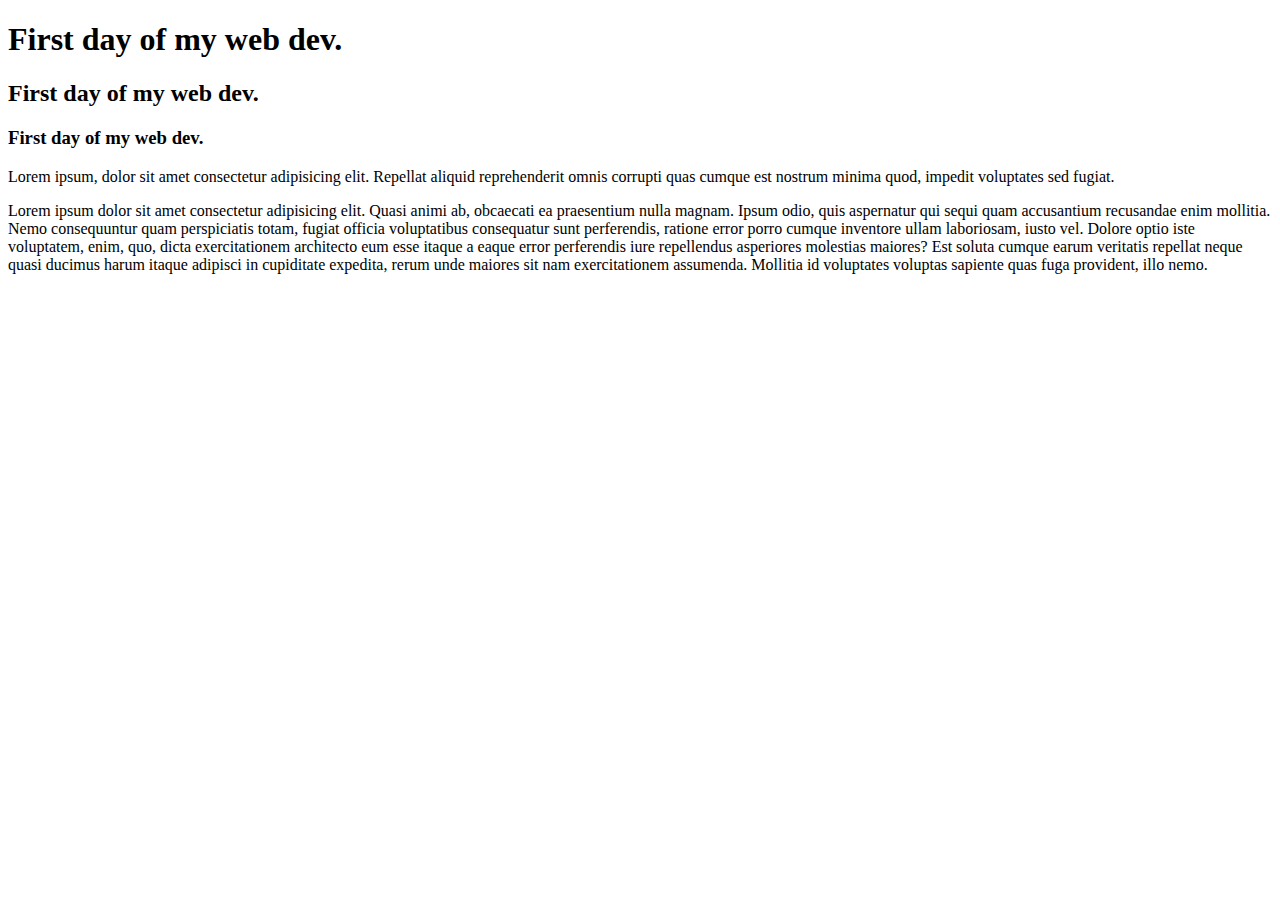
<file: day 1/index.html>
<!DOCTYPE html>
<html lang="en">
<head>
    <meta charset="UTF-8">
    <meta name="viewport" content="width=device-width, initial-scale=1.0">
    <title>Day 1</title>
    <!-- <link rel="stylesheet" href="style.css"> -->
</head>
<body>
    <h1>First day of my web dev.</h1>
    <h2>First day of my web dev.</h2>
    <h3>First day of my web dev.</h3>

    <p>Lorem ipsum, dolor sit amet consectetur adipisicing elit. Repellat aliquid reprehenderit omnis corrupti quas cumque est nostrum minima quod, impedit voluptates sed fugiat.</p>
    <p>Lorem ipsum dolor sit amet consectetur adipisicing elit. Quasi animi ab, obcaecati ea praesentium nulla magnam. Ipsum odio, quis aspernatur qui sequi quam accusantium recusandae enim mollitia. Nemo consequuntur quam perspiciatis totam, fugiat officia voluptatibus consequatur sunt perferendis, ratione error porro cumque inventore ullam laboriosam, iusto vel. Dolore optio iste voluptatem, enim, quo, dicta exercitationem architecto eum esse itaque a eaque error perferendis iure repellendus asperiores molestias maiores? Est soluta cumque earum veritatis repellat neque quasi ducimus harum itaque adipisci in cupiditate expedita, rerum unde maiores sit nam exercitationem assumenda. Mollitia id voluptates voluptas sapiente quas fuga provident, illo nemo.</p>
    
</body>
</html>
</file>
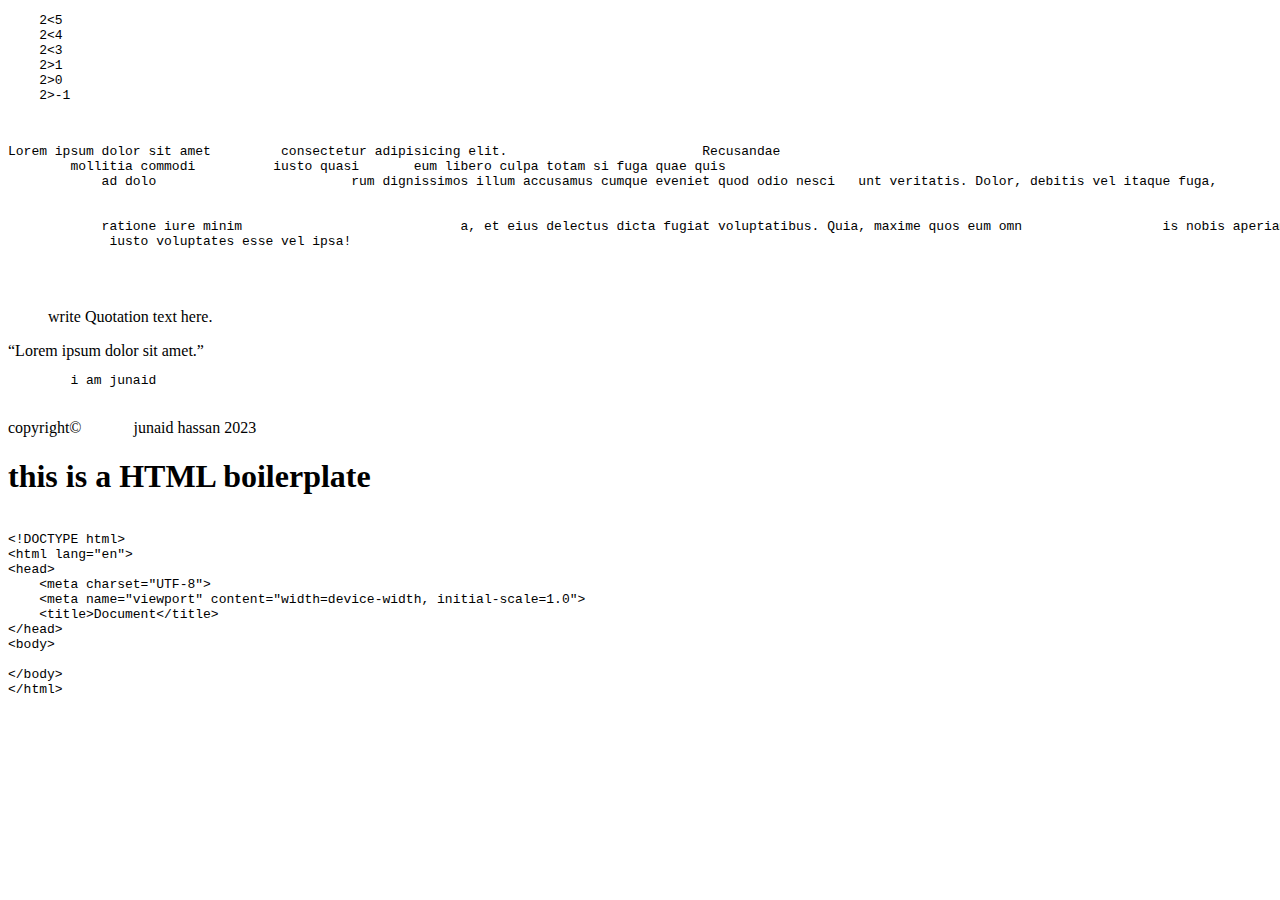
<file: day 10/index.html>
<!DOCTYPE html>
<html lang="en">

<head>
    <meta charset="UTF-8">
    <meta name="viewport" content="width=device-width, initial-scale=1.0">
    <title>day 10</title>
</head>

<body>

    <!-- &lt;  for <
&gt;  for >
&amp; for &
&nbsp; for a non-breaking space
&copy; for © -->


    <pre>
    2&lt;5
    2&lt;4
    2&lt;3
    2&gt;1
    2&gt;0
    2&gt;-1
</pre>

    <pre>
        <p>Lorem ipsum dolor sit amet         consectetur adipisicing elit.                         Recusandae 
        mollitia commodi          iusto quasi       eum libero culpa totam si fuga quae quis 
            ad dolo                         rum dignissimos illum accusamus cumque eveniet quod odio nesci   unt veritatis. Dolor, debitis vel itaque fuga,
            
            
            ratione iure minim                            a, et eius delectus dicta fugiat voluptatibus. Quia, maxime quos eum omn                  is nobis aperiam facere eligendi vitae praesentium nulla tempore corrupti quibusdam necessitatibus
             iusto voluptates esse vel ipsa!</p>
    </pre>

    <blockquote cite="source-url">
        write Quotation text here.
    </blockquote>

    <q cite="source-URL">Lorem ipsum dolor sit amet.</q>

    <pre>
        <code>i am junaid</code>
    </pre>

    <p>copyright&copy; &nbsp; &nbsp; &nbsp; &nbsp; &nbsp; &nbsp; junaid hassan 2023</p>

    <h1>this is a HTML boilerplate</h1>

    <pre><code>
&lt;!DOCTYPE html&gt;
&lt;html lang="en"&gt;
&lt;head&gt;
    &lt;meta charset="UTF-8"&gt;
    &lt;meta name="viewport" content="width=device-width, initial-scale=1.0"&gt;
    &lt;title&gt;Document&lt;/title&gt;
&lt;/head&gt;
&lt;body&gt;
    
&lt;/body&gt;
&lt;/html&gt;
</code></pre>

</body>

</html>
</file>
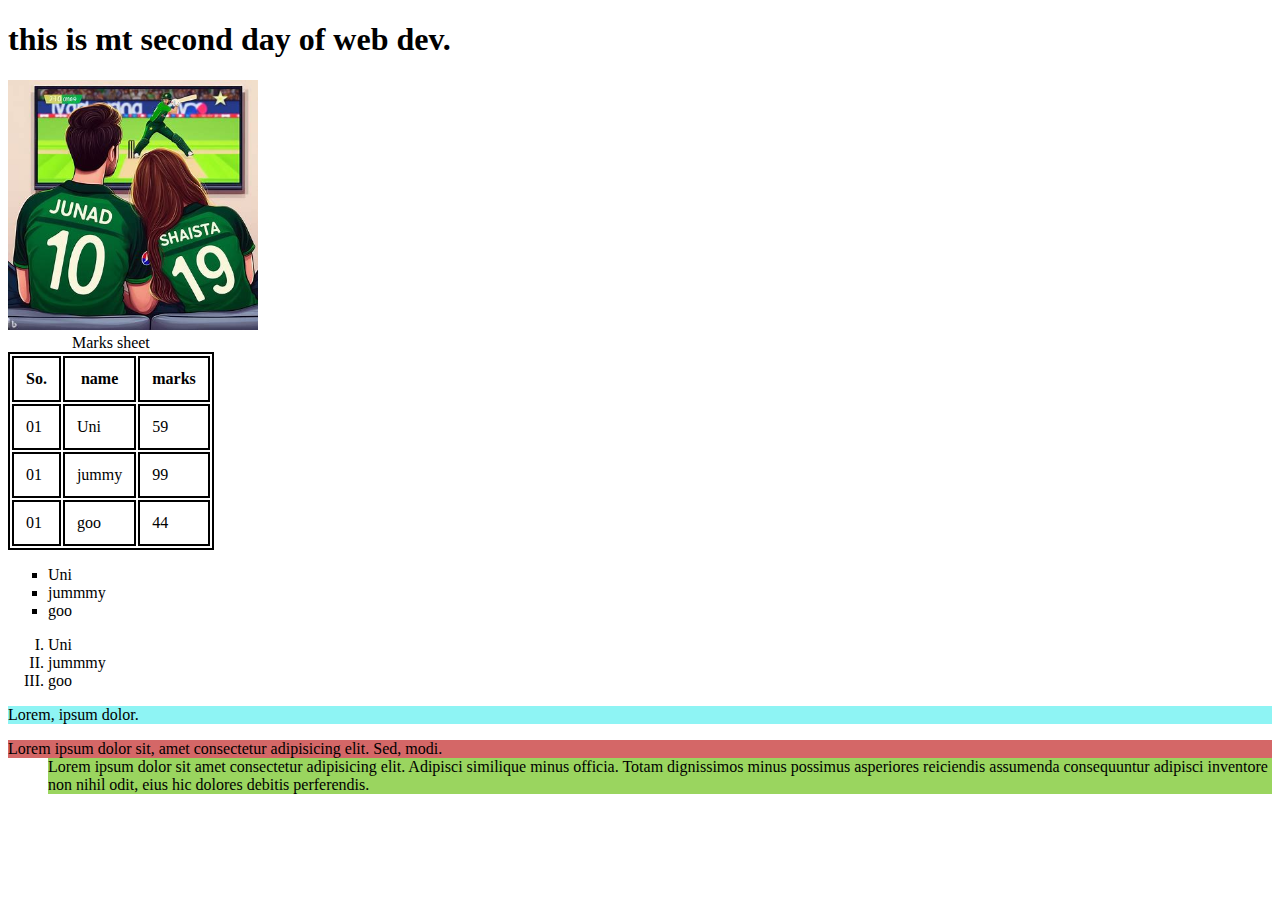
<file: day 2/index.html>
<!DOCTYPE html>
<html lang="en">

<head>
    <meta charset="UTF-8">
    <meta name="viewport" content="width=device-width, initial-scale=1.0">
    <title>Day 2</title>
    <link rel="stylesheet" href="style.css">
</head>

<body>
    <h1>this is mt second day of web dev.</h1>

    <img src="OIG.jpg" alt="this is a image" width="250"><br>
    <table cellpadding="12">
        <caption> Marks sheet</caption>

        <tr>
            <th>So.</th>
            <th>name</th>
            <th>marks</th>
        </tr>

        <tr>
            <td>01</td>
            <td>Uni</td>
            <td>59</td>
        </tr>
        <tr>
            <td>01</td>
            <td>jummy</td>
            <td>99</td>
        </tr>
        <tr>
            <td>01</td>
            <td>goo</td>
            <td>44</td>
        </tr>
    </table>

    <ul type="square">
        <li>Uni</li>
        <li>jummmy</li>
        <li>goo</li>
    </ul>

    <ol type="I">
        <li>Uni</li>
        <li>jummmy</li>
        <li>goo</li>
    </ol>

    <dl>Lorem, ipsum dolor.</dl>
    <dt>Lorem ipsum dolor sit, amet consectetur adipisicing elit. Sed, modi.</dt>
    <dd>Lorem ipsum dolor sit amet consectetur adipisicing elit. Adipisci similique minus officia. Totam dignissimos minus possimus asperiores reiciendis assumenda consequuntur adipisci inventore non nihil odit, eius hic dolores debitis perferendis.</dd>
</body>

</html>
</file>
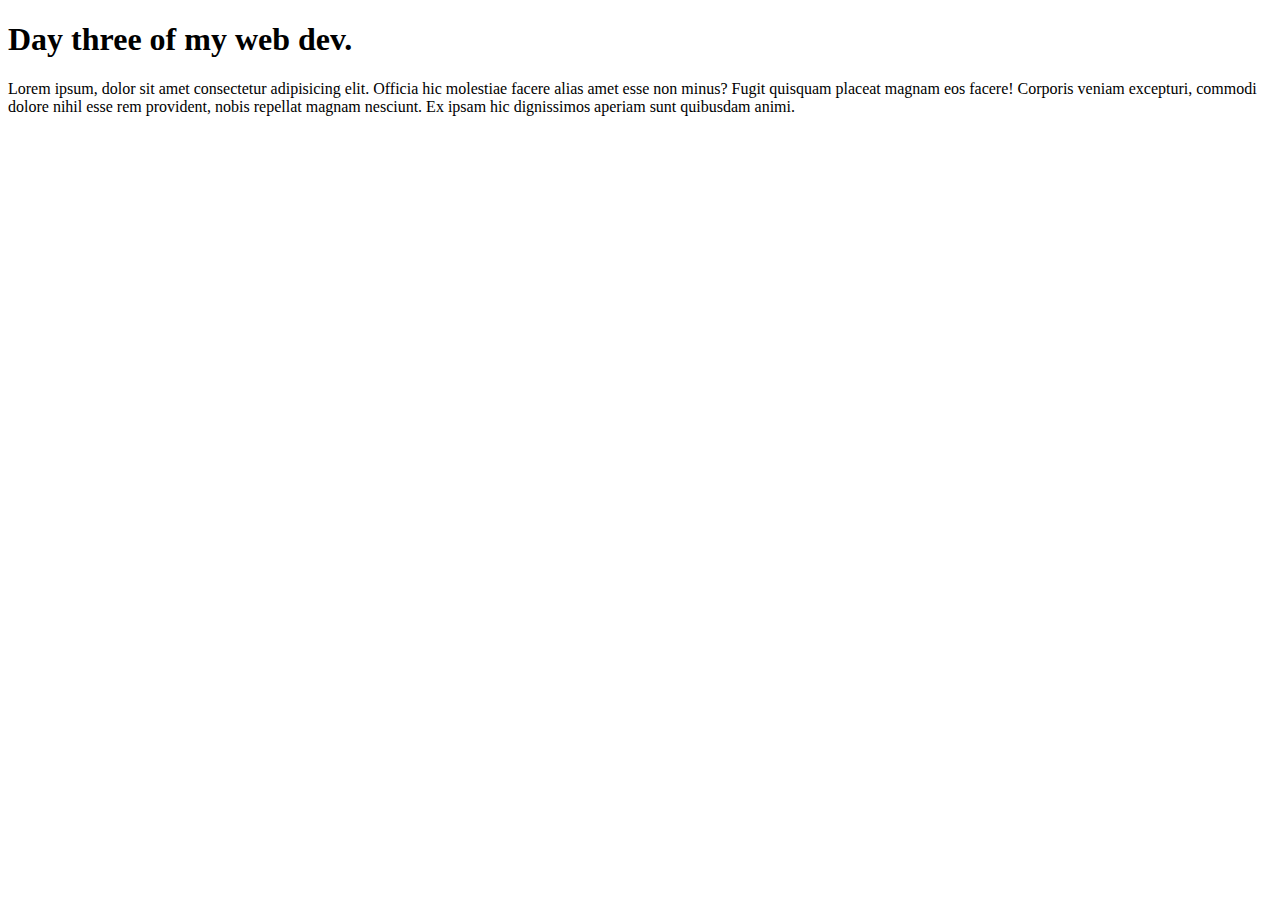
<file: Day 3/index.html>
<!DOCTYPE html>
<html lang="en">
<head>
    <meta charset="UTF-8">
    <meta name="viewport" content="width=device-width, initial-scale=1.0">
    <meta name="description" content=" I'm Junni this is a my dat thee page ">
    <title>Day 3</title>
</head>
<body>
    <h1>Day three of my web dev.</h1>
    <p>Lorem ipsum, dolor sit amet consectetur adipisicing elit. Officia hic molestiae facere alias amet esse non minus? Fugit quisquam placeat magnam eos facere! Corporis veniam excepturi, commodi dolore nihil esse rem provident, nobis repellat magnam nesciunt. Ex ipsam hic dignissimos aperiam sunt quibusdam animi.</p>
    
</body>
</html>
</file>
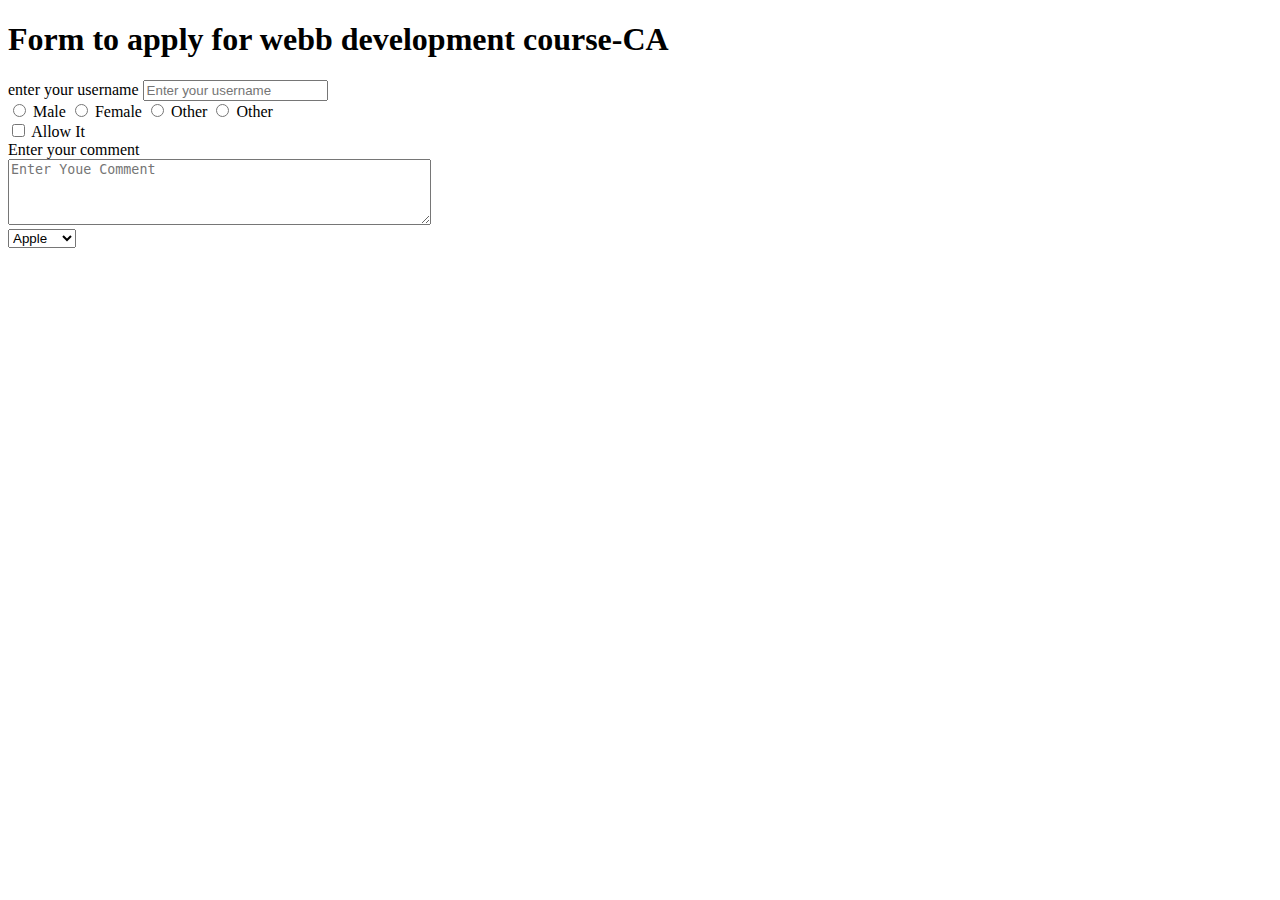
<file: Day 4/index.html>
<!DOCTYPE html>
<html lang="en">

<head>
    <meta charset="UTF-8">
    <meta name="viewport" content="width=device-width, initial-scale=1.0">
    <title>day 4 - forms</title>
</head>

<body>
    <h1>Form to apply for webb development course-CA</h1>
    <form action="post">
        <div>
            <label for="username">enter your username</label>
            <input type="text" id="username" name="username" placeholder="Enter your username">
        </div>

        <div>
            <input type="radio" id="male" name="gender" value="male">
            <label for="male">Male</label>
            <input type="radio" id="female" name="gender" value="female">
            <label for="female">Female</label>
            <input type="radio" id="other" name="gender" value="female">
            <label for="female">Other</label>
            <input type="radio" id="other" name="gender" value="other">
            <label for="other"> Other</label>
        </div>

        <div>
            <input type="checkbox" id="subscribe" name="allow it" value="yes">
            <label for="subscribe"> Allow It </label>
        </div>

        <div>
            <label for="comment">Enter your comment</label>
            <br>
            <textarea id="comment" name="comment" placeholder="Enter Youe Comment" rows="4" cols="50"></textarea>
        </div>

        <div>
            <select name="fruits">
                <option value="apple">Apple</option>
                <option value="banana">Banana</option>
                <option value="cherry">Cherry</option>
            </select>
        </div>
    </form>
</body>

</html>
</file>
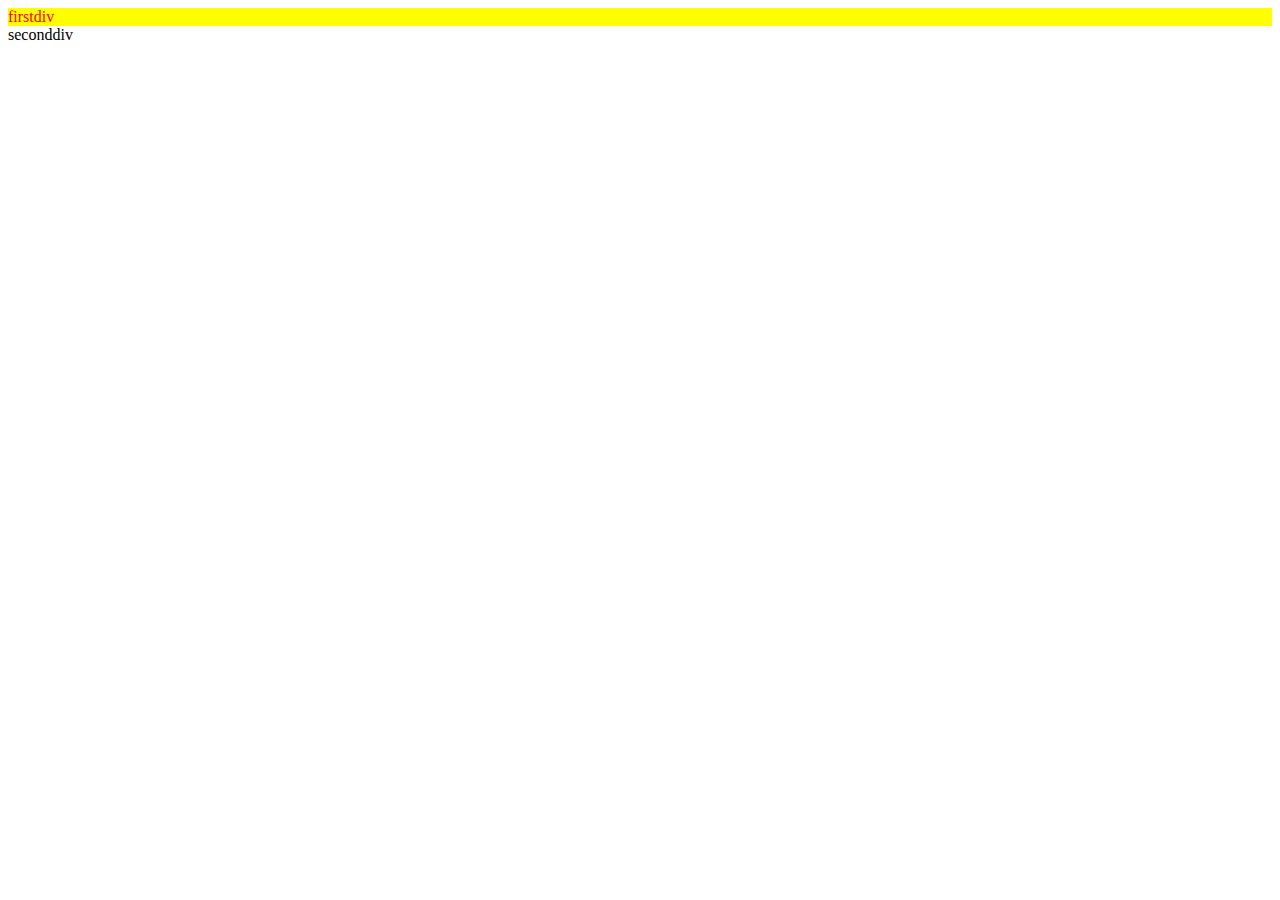
<file: day 6/index.html>
<!DOCTYPE html>
<html lang="en">
<head>
    <meta charset="UTF-8">
    <meta name="viewport" content="width=device-width, initial-scale=1.0">
    <title>Document</title>
    <link rel="stylesheet" href="style.css">
</head>
<body>
    <div id="firstdiv" class="red bg-yellow">firstdiv</div>
    <div id="seconddiv">seconddiv</div>
    <span class="red"></span>
</body>
</html>
</file>
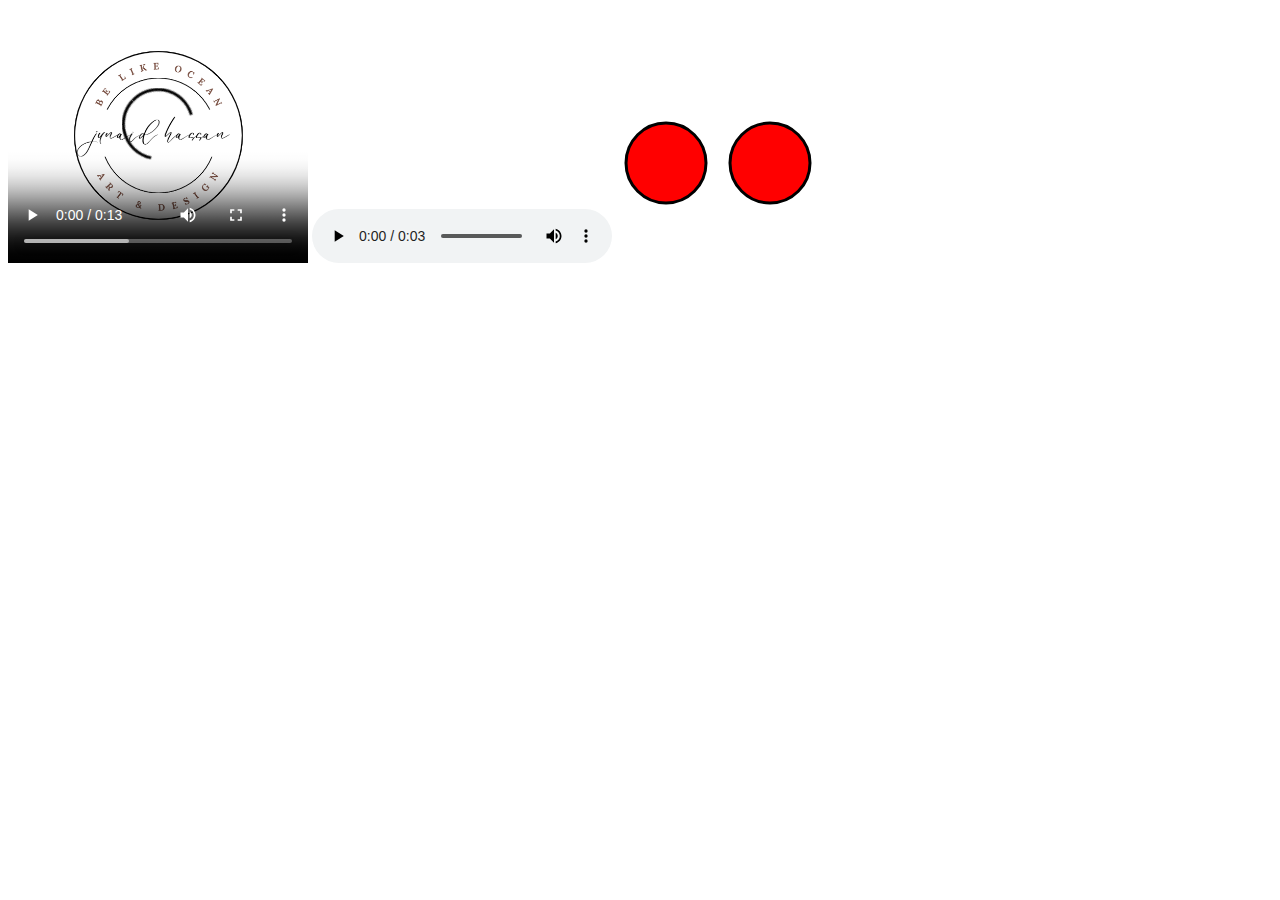
<file: day 7/index.html>
<!DOCTYPE html>
<html lang="en">

<head>
    <meta charset="UTF-8">
    <meta name="viewport" content="width=device-width, initial-scale=1.0">
    <title>Document</title>
</head>

<body>
    <!-- these are Attributes for Video Tag -->
    <!-- <video src="video.mp4.mp4" controls width="300" height="255" loop></video> -->
    <video src="video.mp4.mp4" controls width="300" height="255" poster="pos.png"></video>
    <!-- <video src="video.mp4.mp4" controls width="300" height="255" muted></video> -->
    <!-- <video src="video.mp4.mp4" controls width="300" height="255" autoplay"></video> -->



    <!-- these are Attributes for Audio ta -->
    <audio src="sachin.mp3" controls></audio>
    <!-- <audio src="sachin.mp3" controls loop></audio> -->
    <!-- <audio src="sachin.mp3"controls muted></audio> -->
    <!-- <audio src="sachin.mp3" controls autoplay></audio> -->
    <!-- <audio src="sachin.mp3" controls preload="auto"></audio>/ -->


    <!-- Inline SVG Examples -->
     <svg hight="100" width="100">
         <circle cx="50" cy="50" r="40" stroke="black" stroke-width="3" fill="red" />
     </svg>
     <img src="img.svg" alt="My SVVG Image">


     <!-- iFrames in HTML  -->
     <!-- <iframe src="https://www.linkedin.com/in/junaid-hassan-10-19-ocean/" width="322" height="344"></iframe> -->
     
     <iframe width="560" height="315" src="https://www.youtube-nocookie.com/embed/PUEL1tkQIE4?si=pdOmdDsa1DCjIm2H&amp;start=885" title="YouTube video player" frameborder="0" allow="accelerometer; autoplay; clipboard-write; encrypted-media; gyroscope; picture-in-picture; web-share" allowfullscreen></iframe>
</body>

</html>
</file>
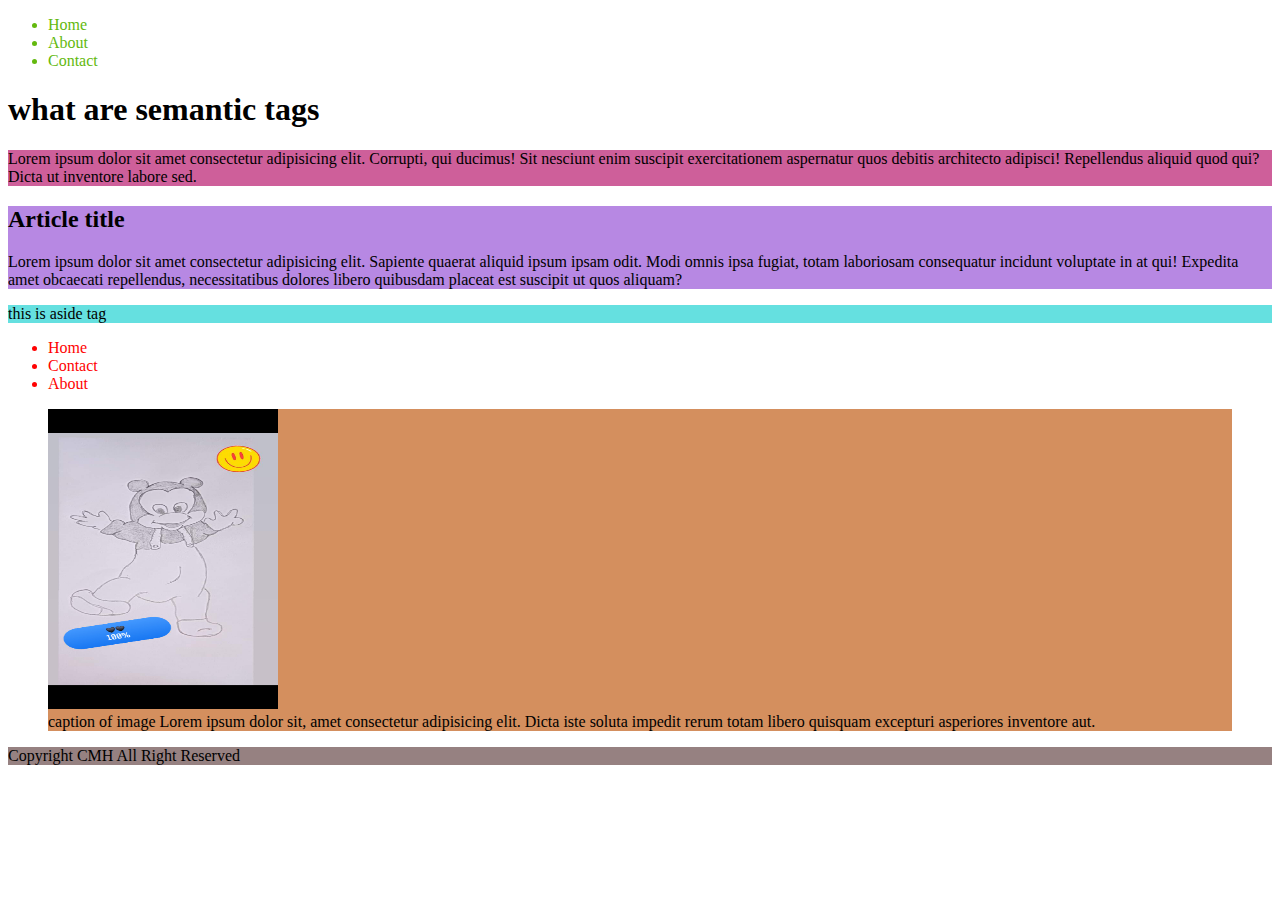
<file: day 9/index.html>
<!DOCTYPE html>
<html lang="en">

<head>
    <meta charset="UTF-8">
    <meta name="viewport" content="width=device-width, initial-scale=1.0">
    <title>day 8 - semantic tags</title>
    <link rel="stylesheet" href="style.css">
</head>

<body>
    <header>
        <nav>
            <ul>
                <li>Home</li>
                <li>About</li>
                <li>Contact</li>
            </ul>
        </nav>
    </header>


    <main>
        <h1>what are semantic tags</h1>
        <p class="two">Lorem ipsum dolor sit amet consectetur adipisicing elit. Corrupti, qui ducimus! Sit nesciunt enim suscipit
            exercitationem aspernatur quos debitis architecto adipisci! Repellendus aliquid quod qui? Dicta ut inventore
            labore sed.</p>

        <article>
            <h2>Article title</h2>
            <section>
                <p>Lorem ipsum dolor sit amet consectetur adipisicing elit. Sapiente quaerat aliquid ipsum ipsam odit.
                    Modi
                    omnis ipsa fugiat, totam laboriosam consequatur incidunt voluptate in at qui! Expedita amet
                    obcaecati
                    repellendus, necessitatibus dolores libero quibusdam placeat est suscipit ut quos aliquam?</p>
            </section>
        </article>

        <aside>
            <p>this is aside tag</p>
        </aside>
        <nav class="one">
            <ul>
                <li>Home</li>
                <li>Contact</li>
                <li>About</li>
            </ul>
        </nav>

        <figure> 
            <img src="me.jpg" width="230" height="300" alt=" example of figure tag">
            <figcaption> caption of image Lorem ipsum dolor sit, amet consectetur adipisicing elit. Dicta iste soluta impedit rerum totam libero quisquam excepturi asperiores inventore aut.</figcaption>
        </figure>


    </main>

    <footer>
        Copyright CMH All Right Reserved
    </footer>


</body>

</html>
</file>
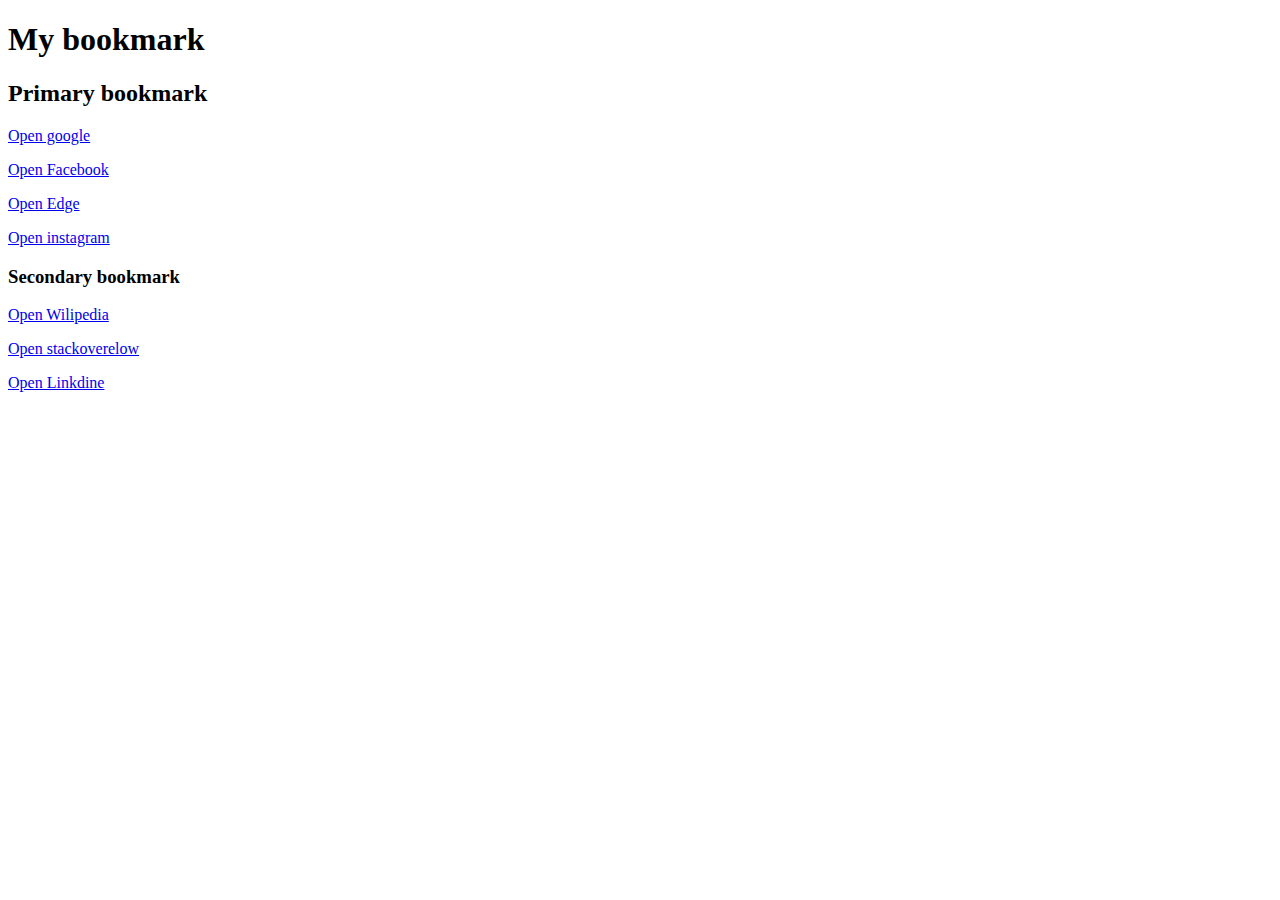
<file: day 1/bookmanager.html>
<!DOCTYPE html>
<html lang="en">
<head>
    <meta charset="UTF-8">
    <meta name="viewport" content="width=device-width, initial-scale=1.0">
    <title>bookmark manager - by junaid</title>
</head>
<body>
    <h1>My bookmark</h1>
    <h2>Primary bookmark</h2>
   
        <p><a href="https://www.google.com">Open google</a></p>
        <p><a href="https://www.Facebook.com">Open Facebook</a></p>
        <p><a href="https://www.Edge.com"> Open Edge</a></p>
        <p><a href="https://www.instagram.com">Open instagram</a></p>
    

    <h3>Secondary bookmark</h3>
    <p><a href="https://www.Wilipedia.com">Open Wilipedia</a></p>
    <p><a href="https://www.stackoverelow.com">Open stackoverelow</a></p>
    <p><a href="https://www.Linkdine.com">Open Linkdine</a></p>
    
</body>
</html>
</file>
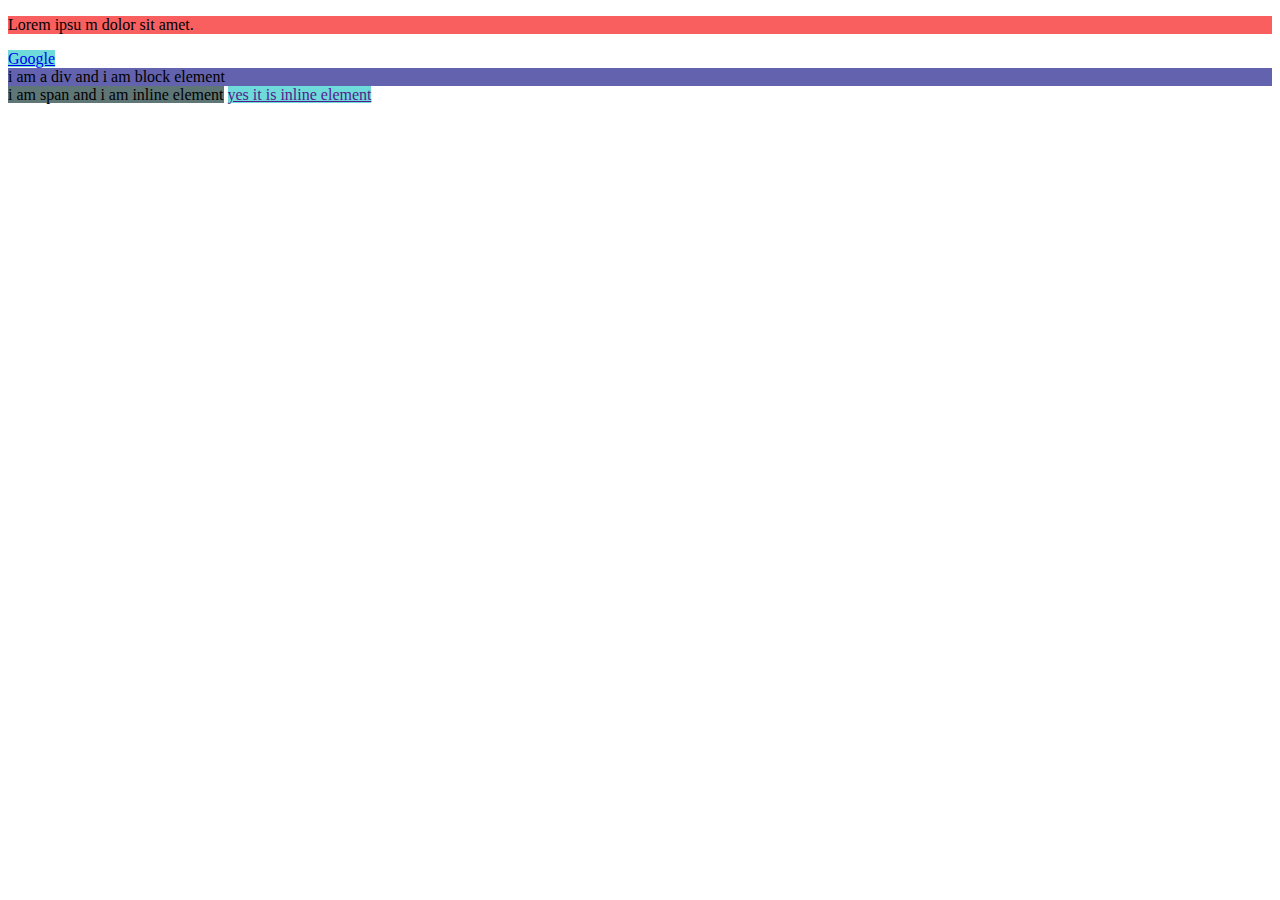
<file: DAy 5/indes.html>
<!DOCTYPE html>
<html lang="en">

<head>
    <meta charset="UTF-8">
    <meta n ame="viewport" content="width=device-width, initial-scale=1.0">
    <title>Day 5 -Inline and block Elements</title>
    <link rel="stylesheet" href="style.css">
</head>

<body>
    <p>Lorem ipsu m dolor sit amet.</p>
    <a href="https://www.google.com">Google</a>
    <div>i am a div and i am block element</div>
    <span>i am span and i am inline element</span>
    <a href="">yes it is inline element</a>

    
</body>

</html>
</file>
<file: day 1/style.css>
body{
    /* background-color: aqua; */
}
</file>
<file: day 2/style.css>
table{
    border: 2px solid black;
    
}
th{
    border: 2px solid black;
}
td{
    border: 2px solid black;
    
}
dl{
    background: rgb(142, 244, 244);
}
dt{
    background-color: rgb(212, 103, 103);
}
dd{
    background-color:rgb(154, 213, 95) ;
}
</file>
<file: day 6/style.css>
.red{
color: red;
}

.bg-yellow{
    background-color: yellow;
}

#firstdiv{
    /* background-color: red; */
}
</file>
<file: day 9/style.css>
aside{
  background-color: rgb(101, 224, 224);
}

article{
  background-color: rgb(183, 136, 227);
}

figure{
  background-color: rgb(212, 143, 94);
}

.one{
  color: rgb(255, 2, 2);
}

nav{
  color: rgb(99, 185, 14);
}
.two{
  background-color: rgb(206, 95, 154);
}

footer{
  background-color: rgb(150, 129, 129);d
}
</file>
<file: DAy 5/style.css>
p{
    background-color: rgb(249, 95, 95);
}

a{
    background-color: rgb(111, 218, 218);
}

div{
    background-color: rgb(98, 98, 174);
}

span{
    background-color: rgb(95, 118, 119);
}
</file>
